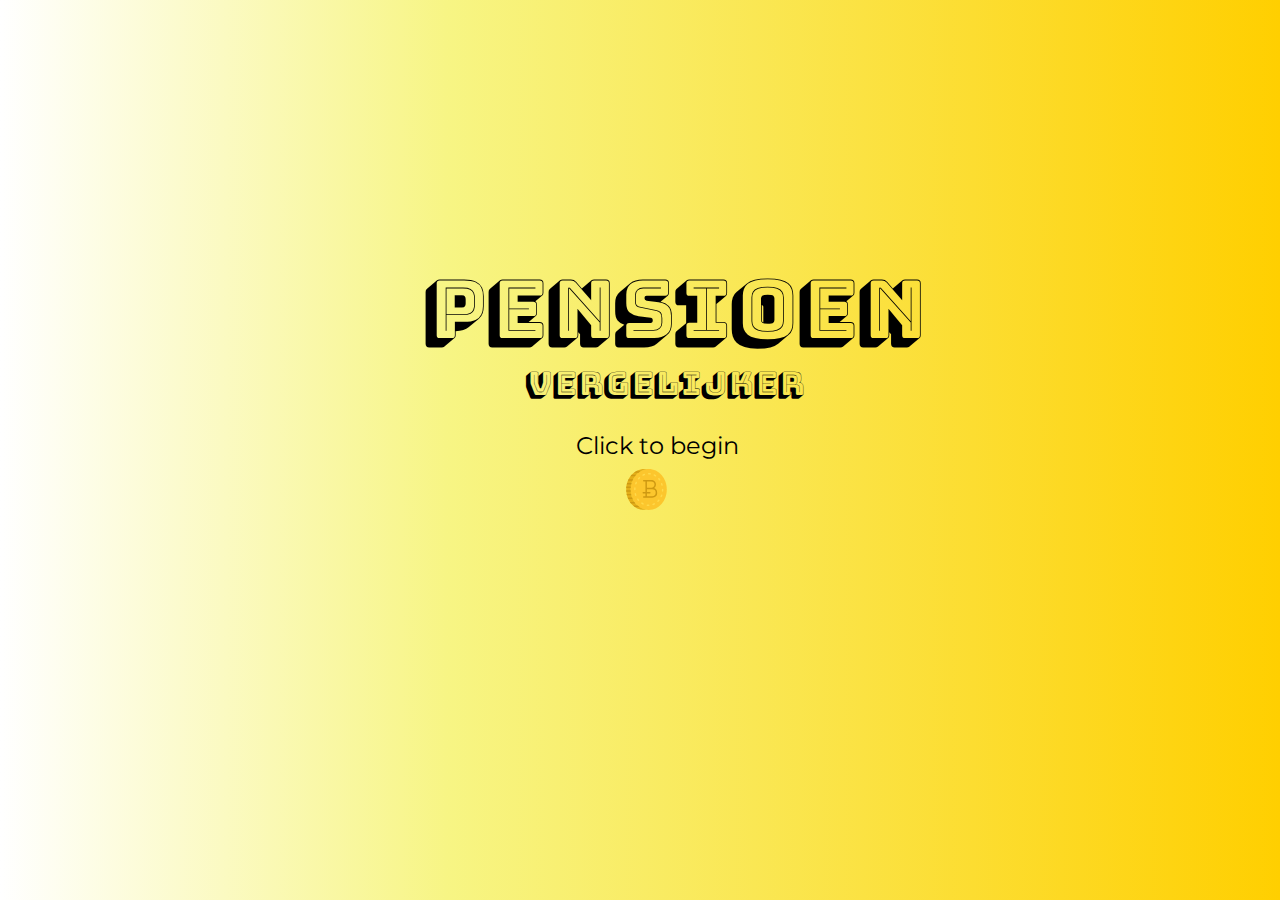
<file: index.html>
<!DOCTYPE html>
<html>
<head>
    <title>Pensioen vergelijker</title>
    <meta charset="utf-8" />
    <link rel="stylesheet" href="http://cdn.leafletjs.com/leaflet-0.7.1/leaflet.css" />
    <link rel="stylesheet" href="style.css">
    <script src="script.js"></script>
    <style type="text/css">
        .leaflet-container{background-color: transparent;}
    </style>
</head>

<body class="back">
 
    <img class="coin" src="coin.svg">
    <div class="t1">Pensioen</div>
    <div class="t2">vergelijker</div>
    <a class="ut1" href="homepage.html">Click to begin</a>

    <script src="script.js"></script>

</body>
</html>
</file>
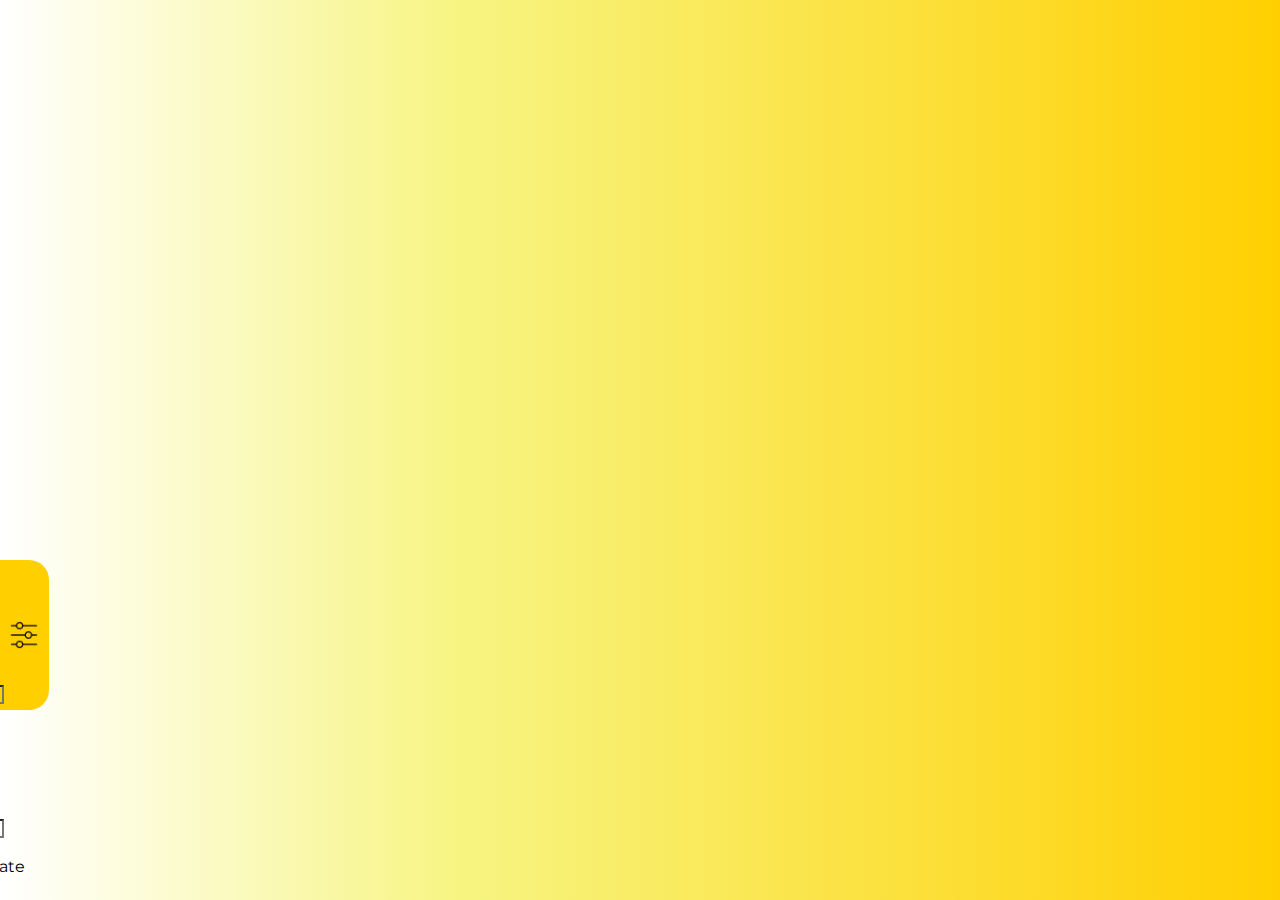
<file: homepage copy.html>
<!DOCTYPE html>
<html>
<head>
    <title>Pensioen vergelijker</title>
    <meta charset="utf-8" />
    <link rel="stylesheet" href="http://cdn.leafletjs.com/leaflet-0.7.1/leaflet.css" />
    <link rel="stylesheet" href="style.css">
    <script src="script.js"></script>
    <style type="text/css">
        .leaflet-container{background-color: transparent;}
    </style>
</head>

<body class="back">

    <div class="d1" id="map" style="width: 100%; height: 800px"></div>

    <div type="button" class="d2">
        <img class="ins" src="instellingen.png"/>
      <form class="form" id="myForm"> 
        <label class="incvr">Wat is op dit moment uw netto inkomen? (per maand)</label><br><br>
        <input class="inc" type="text" id="inc" name="inc" /><br><br>
        <label class="incvr">Wat is uw huidige AOW leeftijd</label><br><br>
        <input class="inc" type="text" id="aow" name="aow" /><br><br>
        <button onclick="getVal()" class="go" type="submit">Update</button>
    </form>

    <script src="script.js">
    </script>

    </div>

    <script src="http://code.jquery.com/jquery-1.10.2.min.js"></script>
    <script src="http://cdn.leafletjs.com/leaflet-0.7.1/leaflet.js"></script>
    <script>

        const myForm = document.getElementById("myForm");

        myForm.addEventListener("submit", (e) => {

            e.preventDefault();

    
        });

        function getVal(){
            const inc = document.getElementById("inc").value;
            const aow = document.getElementById("aow").value;


            console.log(inc)
            console.log(aow)
        }
        
        var myGeoJSONPath = 'europe.geojson';
        var myCustomStyle = {
            stroke: false,
            fill: true,
            fillColor: '#fff',
            fillOpacity: 0.8
        }
        $.getJSON(myGeoJSONPath,function(data){
            var map = L.map('map').setView([55, 20], 4);

            L.geoJson(data, {
                clickable: true,
                style: myCustomStyle
            }).addTo(map);
        })

        var coll = document.getElementsByClassName("d2");
        var i;
        
        for (i = 0; i < coll.length; i++) {
          coll[i].addEventListener("click", function() {
            this.classList.toggle("active");
            var content = this.nextElementSibling;
            if (content.style.maxHeight){
              content.style.maxHeight = null;
            } else {
              content.style.maxHeight = content.scrollHeight + "px";
            } 
          });
        }

     </script>


</body>
</html>
</file>
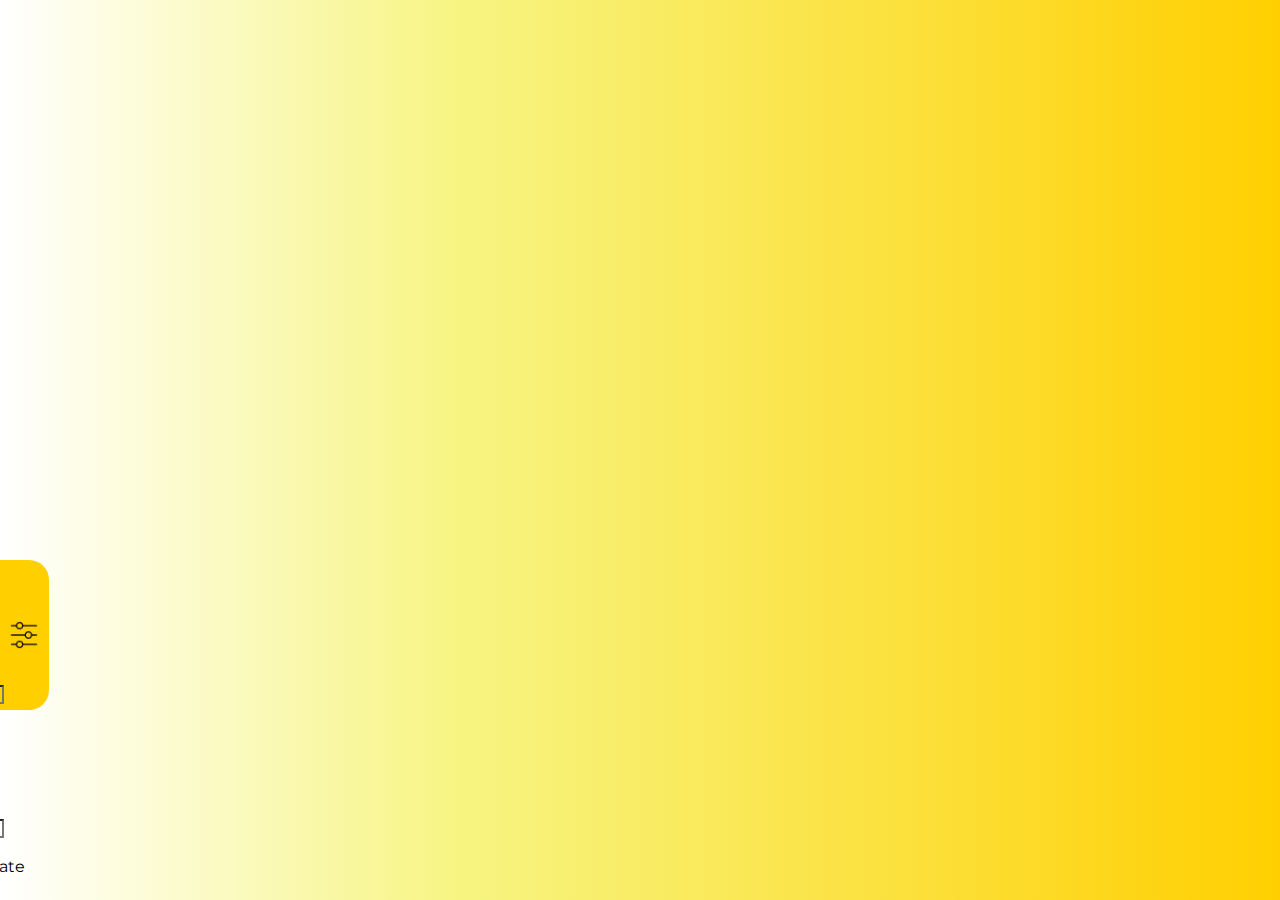
<file: homepage.html>
<!DOCTYPE html>
<html>
<head>
    <title>Pensioen vergelijker</title>
    <meta charset="utf-8" />
    <link rel="stylesheet" href="http://cdn.leafletjs.com/leaflet-0.7.1/leaflet.css" />
    <link rel="stylesheet" href="style.css">
    <script src="script.js"></script>
    <style type="text/css">
        .leaflet-container{background-color: transparent;}
    </style>
</head>

<body class="back">

    <div class="d1" id="map" style="width: 100%; height: 800px"></div>

    <div type="button" class="d2">
        <img class="ins" src="instellingen.png"/>
      <form class="form" id="myForm"> 
        <label class="incvr">Wat is op dit moment uw netto inkomen? (per maand)</label><br><br>
        <input class="inc" type="text" id="inc" name="inc" /><br><br>
        <label class="incvr">Wat is uw huidige AOW leeftijd</label><br><br>
        <input class="inc" type="text" id="aow" name="aow" /><br><br>
        <button onclick="getVal()" class="go" type="submit">Update</button>
    </form>

    <script src="script.js">
    </script>

    </div>

    <script src="http://code.jquery.com/jquery-1.10.2.min.js"></script>
    <script src="http://cdn.leafletjs.com/leaflet-0.7.1/leaflet.js"></script>
    <script>

        const myForm = document.getElementById("myForm");

        myForm.addEventListener("submit", (e) => {

            e.preventDefault();

    
        });
        
        var myGeoJSONPath = 'europe.geojson';
        var myCustomStyle = {
          stroke: false,
          fill: true,
          fillColor: '#fff',
          fillOpacity: 0.8
        }

        function getVal(){

          if(document.getElementById("inc").value <= 1000 ){

            var myCustomStyle = {
            stroke: false,
            fill: true,
            fillColor: 'red',
            fillOpacity: 0.8
            };


          }

          else if(document.getElementById("inc").value > 1000 && document.getElementById("inc").value <= 1500){

            var myCustomStyle = {
              stroke: false,
              fill: true,
              fillColor: 'orange',
              fillOpacity: 0.8
              };

          }

          else if(document.getElementById("inc").value > 1500 && document.getElementById("inc").value <= 2000){

            var myCustomStyle = {
              stroke: false,
              fill: true,
              fillColor: 'lightgreen',
              fillOpacity: 0.8
              };

          }

          else if(document.getElementById("inc").value > 2000 && document.getElementById("inc").value <= 2500){

            var myCustomStyle = {
              stroke: false,
              fill: true,
              fillColor: 'lightgreen',
              fillOpacity: 0.8
              };

          }

          else if(document.getElementById("inc").value > 2500 && document.getElementById("inc").value > 3000){

            var myCustomStyle = {
              stroke: false,
              fill: true,
              fillColor: 'green',
              fillOpacity: 0.8
              };
            }

          else{

            var myCustomStyle = {
              stroke: false,
              fill: true,
              fillColor: '#fff',
              fillOpacity: 0.8
          }

          }



            console.log(document.getElementById("inc").value);
            console.log(document.getElementById("aow").value);
            
            return myCustomStyle;

          };

          $.getJSON(myGeoJSONPath,function(data){
            var map = L.map('map').setView([55, 20], 4);

            L.geoJson(data, {
                clickable: true,
                style: myCustomStyle
            }).addTo(map);
        })

        var coll = document.getElementsByClassName("d2");
        var i;
        
        for (i = 0; i < coll.length; i++) {
          coll[i].addEventListener("click", function() {
            this.classList.toggle("active");
            var content = this.nextElementSibling;
            if (content.style.maxHeight){
              content.style.maxHeight = null;
            } else {
              content.style.maxHeight = content.scrollHeight + "px";
            } 
          });
        }



     </script>


</body>
</html>
</file>
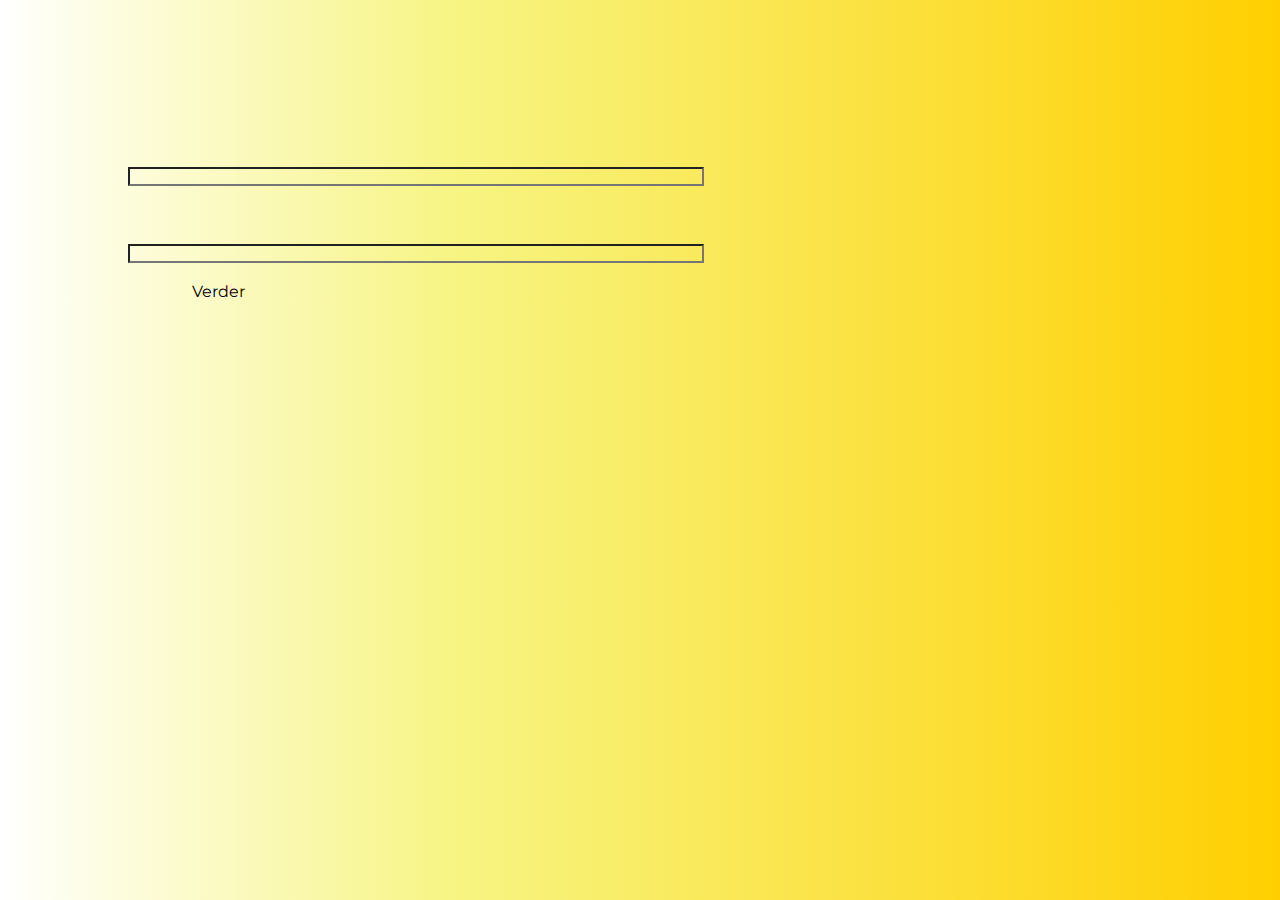
<file: vragen.html>
<!DOCTYPE html>
<html>
<head>
    <title>Pensioen map</title>
    <meta charset="utf-8" />
    <link rel="stylesheet" href="http://cdn.leafletjs.com/leaflet-0.7.1/leaflet.css" />
    <link rel="stylesheet" href="style.css">
    <script src="script.js"></script>
    <style type="text/css">
        .leaflet-container{background-color: transparent;}
    </style>
</head>

<body class="back">
 
    <form class="form" id="myForm"> 
        <label class="incvr">Wat is op dit moment uw netto inkomen?</label><br><br>
        <input class="inc" type="text" id="inc" name="inc" /><br><br>
        <label class="incvr">Wat is uw AOW leeftijd</label><br><br>
        <input class="inc" type="text" id="aow" name="aow" /><br><br>
        <button onclick="getVal()" class="go" type="submit">Verder</button>
    </form>

    <script src="script.js">
    </script>

    <script>
        const myForm = document.getElementById("myForm");

        myForm.addEventListener("submit", (e) => {

            e.preventDefault();

    
        });

        function getVal(){
            const inc = document.getElementById("inc").value;
            const aow = document.getElementById("aow").value;

            console.log(inc)
            console.log(aow)

            window.location.href = ("homepage.html")

        }
    </script>

</body>
</html>
</file>
<file: style.css>
@import url('https://fonts.googleapis.com/css2?family=Bungee+Shade&family=Montserrat:wght@100&display=swap');

*{
    margin: 0;
    padding: 0;
    box-sizing: border-box;
}

body{
    background-color: rgb(213, 213, 213);
    font-family: 'Montserrat', sans-serif;
    position: relative;
    overflow: hidden;
}

.coin{
    position: absolute;
    top: 102%;
    left: 46%;
    height: 9%;
    width: 9%;
    z-index: 1;
}

.arwhd{
    position: absolute;
    top: 112%;
    left: 49%;
    height: 5%;
    width: 3%;
    z-index: 1;
}

.arwhd2{
    position: absolute;
    top: 115%;
    left: 49%;
    height: 5%;
    width: 3%;
    z-index: 1;
}


.t1{
    font-family: 'Bungee Shade', cursive;
    padding-top: 20%;
    margin: 0;
    position: relative;
    font-size: 5em;
    margin-top: 0%;
    left: 33%;
    color: black;
    z-index: 2;

}

.t2{
    font-family: 'Bungee Shade', cursive;
    padding-top: 0%;
    padding-bottom: 2%;
    margin: 0;
    position: relative;
    font-size: 2em;
    margin-top: 0%;
    left: 41%;
    color: black;
    z-index: 2;

}

.svg-icon{
    background-color: black;
    z-index: 3;
}

.ut1{
    position: relative;
    margin-top: 1%;
    font-size: 1.5em;
    left: 45%;
    text-decoration: none;
    z-index: 2;
    border-bottom: 1px solid transparent;    
    transition: all .3s ease-in;
    max-width: fit-content;
    color: black;
    
    
}

.ut1:hover{
    border-bottom: 1px solid black;    
}

.d1{
    position: relative;
    z-index: 1;
    background-color: transparent;
    
}

.d2{
    position: absolute;
    left: -4%;
    top: 70%;
    height: 150px;
    width: 100px;
    background-color: #FFCF00;
    z-index: 2;
    border-radius: 20px;
    border: none;
    cursor: pointer;
    outline: none;
    transition: 0.5s;
}

.d2:hover{
    background-color:#FFCF00;
    top: 58%;
    height: 32%;
    width: 300px;
    left: 1%;

}

.back{
    background: rgb(255,255,255);
    background: linear-gradient(90deg, #ffffff 0%, #f7f584 35%, #ffcf00 100%);
}

.form{
    position: relative;
    left: 10%;
    margin-top: 10%;
    visibility: visible;
    color: transparent;
}

.form:hover {
    visibility: visible;
    z-index: 2;
    color: black;
}

.inc{
    position: relative;
    height: 10%;
    width: 45%;
    background-color: transparent;
}

.incvr{
    position: relative;
}

.go{
    position: relative;
    left: 5%;
    height: 10%;
    width: 20%;
    text-decoration: none;
    z-index: 2;
    border-bottom: 1px solid transparent;    
    transition: all .3s ease-in;
    max-width: fit-content;
    color: black;
    background-color: transparent;
    border: none;
    font-family: 'Montserrat', sans-serif;
    font-size: 1em;
}

.go:hover{
    border-bottom: 1px solid black;    
}

.f1{
    position: absolute;
    color: transparent;
    font-size: 1.2em;
    top: 30%;
    left: 34%;
}

.ins{
    position: absolute;
    margin-top: 60%;
    left: 60%;
    height: 30px;
    width: 30px;
    visibility: visible;
}
</file>
